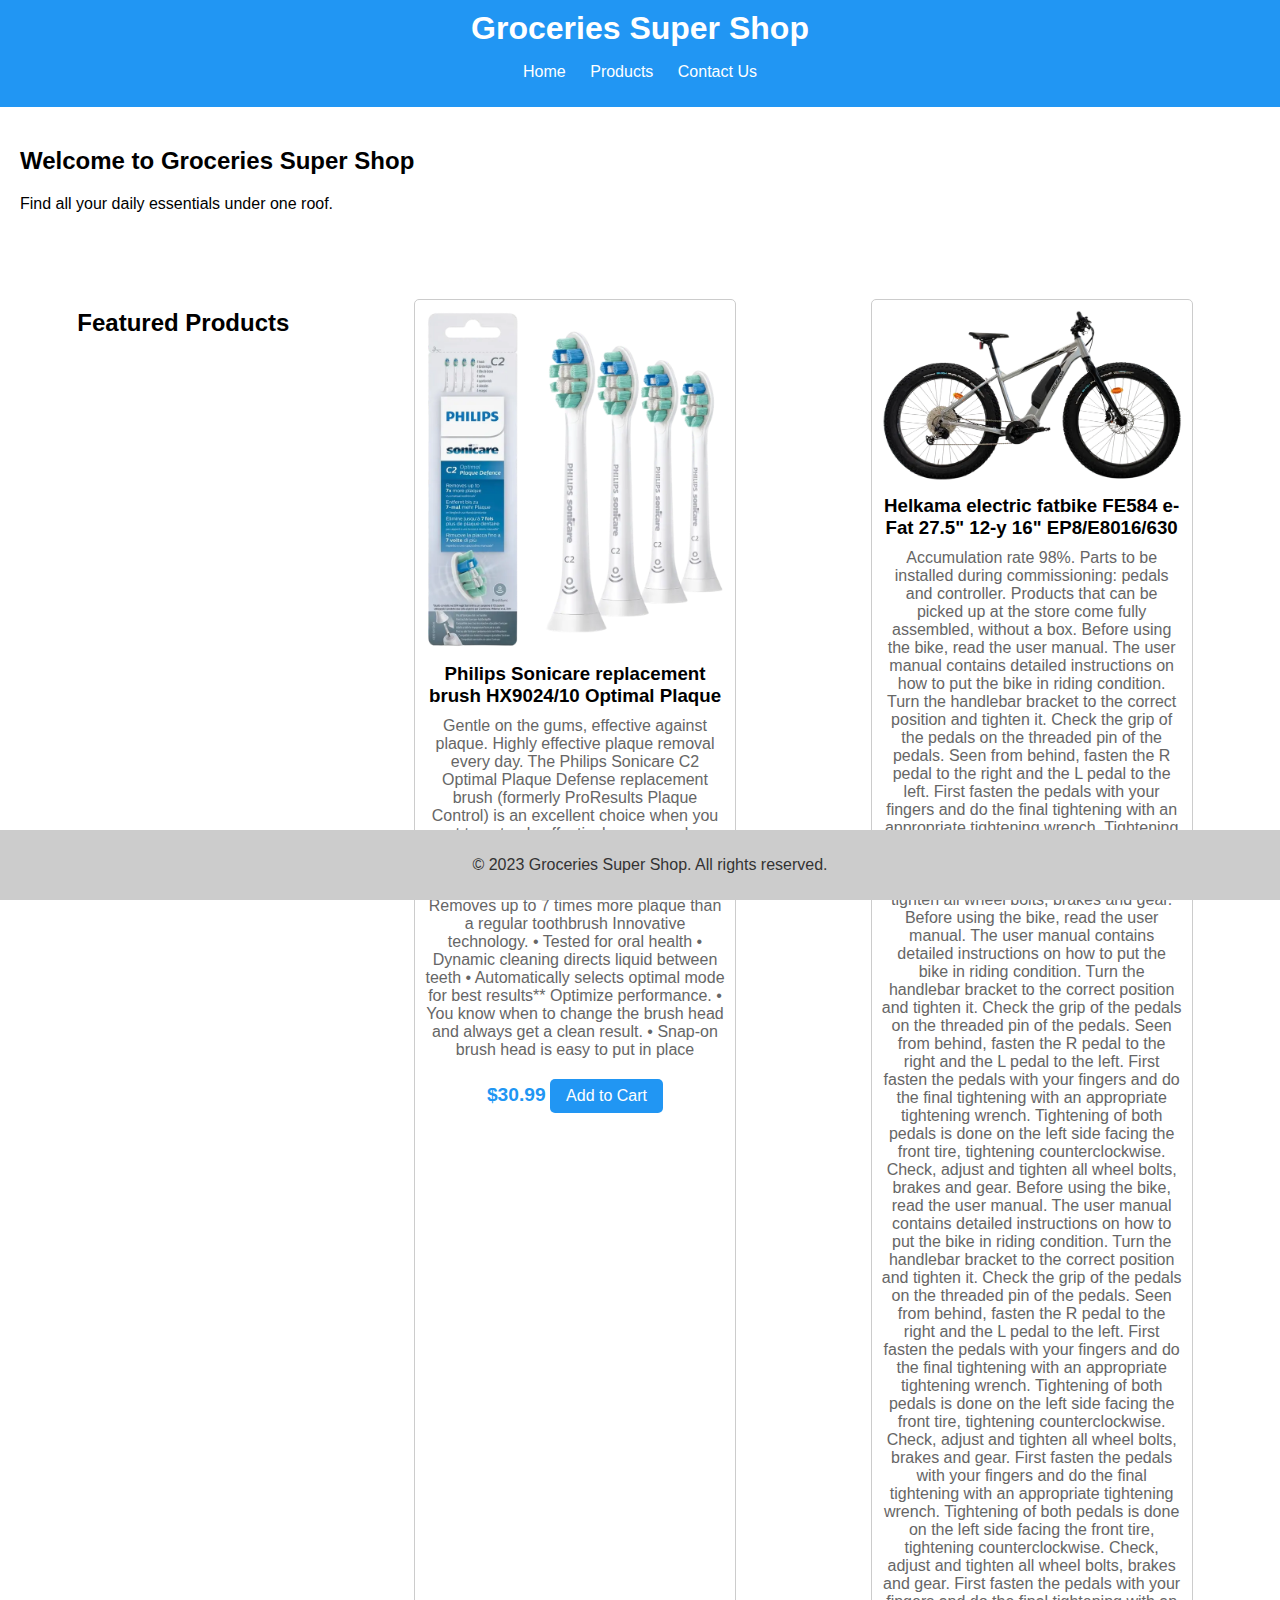
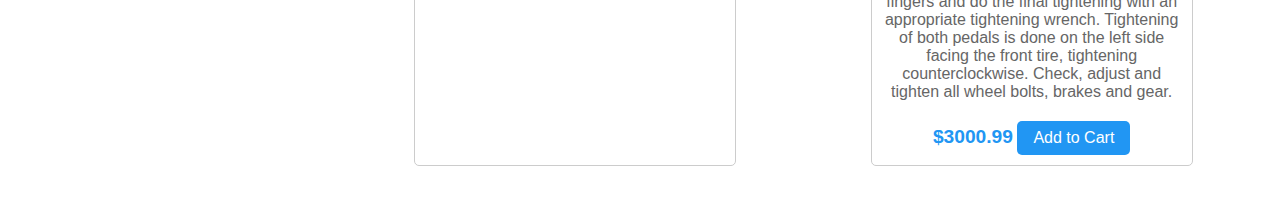
<file: index.html>
<!DOCTYPE html>
<html lang="en">
<head>
    <meta charset="UTF-8">
    <meta name="viewport" content="width=device-width, initial-scale=1.0">
    <title>Groceries Super Shop</title>
    <link rel="stylesheet" href="style.css">    
</head>

<body>
    <header>
        <h1>Groceries Super Shop</h1>
        <nav>
            <ul>
                <li><a href="index.html">Home</a></li>
                <li><a href="products.html">Products</a></li>
                <li><a href="contact.html">Contact Us</a></li>
            </ul>
        </nav>    
    </header>
    
    <section class="hero">
        <h2>Welcome to Groceries Super Shop</h2>
        <p>Find all your daily essentials under one roof.</p>
    </section>

    <section class="featured-products">
        <h2>Featured Products</h2>
        <!-- Add featured products here -->
        <div class="product">
            <img src="images/17UrbaCxaUMAlk-aG2gult.webp" alt="Product 1">
            <h3>Philips Sonicare replacement brush HX9024/10 Optimal Plaque</h3>
            <p>Gentle on the gums, effective against plaque. Highly effective plaque removal every day. The Philips Sonicare C2 Optimal Plaque Defense replacement brush (formerly ProResults Plaque Control) is an excellent choice when you want to not only effectively remove plaque but also care for your gums. Make a gentle toothbrush part of your daily oral care. Cleans teeth and gums effectively. • Removes up to 7 times more plaque than a regular toothbrush Innovative technology. • Tested for oral health • Dynamic cleaning directs liquid between teeth • Automatically selects optimal mode for best results** Optimize performance. • You know when to change the brush head and always get a clean result. • Snap-on brush head is easy to put in place</p>
            <span>$30.99</span>
            <button>Add to Cart</button>
        </div>

        <div class="product">
            <img src="images/DDlsZ-Pz4o39PQsfII4udu.webp" alt="Helkama electric fatbike FE584 e-Fat 27.5" 12-y 16" EP8/E8016/630">
            <h3>Helkama electric fatbike FE584 e-Fat 27.5" 12-y 16" EP8/E8016/630</h3>
            <p>Accumulation rate 98%. Parts to be installed during commissioning: pedals and controller. Products that can be picked up at the store come fully assembled, without a box. Before using the bike, read the user manual. The user manual contains detailed instructions on how to put the bike in riding condition. Turn the handlebar bracket to the correct position and tighten it. Check the grip of the pedals on the threaded pin of the pedals. Seen from behind, fasten the R pedal to the right and the L pedal to the left. First fasten the pedals with your fingers and do the final tightening with an appropriate tightening wrench. Tightening of both pedals is done on the left side facing the front tire, tightening counterclockwise. Check, adjust and tighten all wheel bolts, brakes and gear. Before using the bike, read the user manual. The user manual contains detailed instructions on how to put the bike in riding condition. Turn the handlebar bracket to the correct position and tighten it. Check the grip of the pedals on the threaded pin of the pedals. Seen from behind, fasten the R pedal to the right and the L pedal to the left. First fasten the pedals with your fingers and do the final tightening with an appropriate tightening wrench. Tightening of both pedals is done on the left side facing the front tire, tightening counterclockwise. Check, adjust and tighten all wheel bolts, brakes and gear. Before using the bike, read the user manual. The user manual contains detailed instructions on how to put the bike in riding condition. Turn the handlebar bracket to the correct position and tighten it. Check the grip of the pedals on the threaded pin of the pedals. Seen from behind, fasten the R pedal to the right and the L pedal to the left. First fasten the pedals with your fingers and do the final tightening with an appropriate tightening wrench. Tightening of both pedals is done on the left side facing the front tire, tightening counterclockwise. Check, adjust and tighten all wheel bolts, brakes and gear. First fasten the pedals with your fingers and do the final tightening with an appropriate tightening wrench. Tightening of both pedals is done on the left side facing the front tire, tightening counterclockwise. Check, adjust and tighten all wheel bolts, brakes and gear. First fasten the pedals with your fingers and do the final tightening with an appropriate tightening wrench. Tightening of both pedals is done on the left side facing the front tire, tightening counterclockwise. Check, adjust and tighten all wheel bolts, brakes and gear.</p>
            <span>$3000.99</span>
            <button>Add to Cart</button>
        </div>
    
    </section>

    <footer>
        <p>&copy; 2023 Groceries Super Shop. All rights reserved.</p>
    </footer>

</body>
</html>
</file>
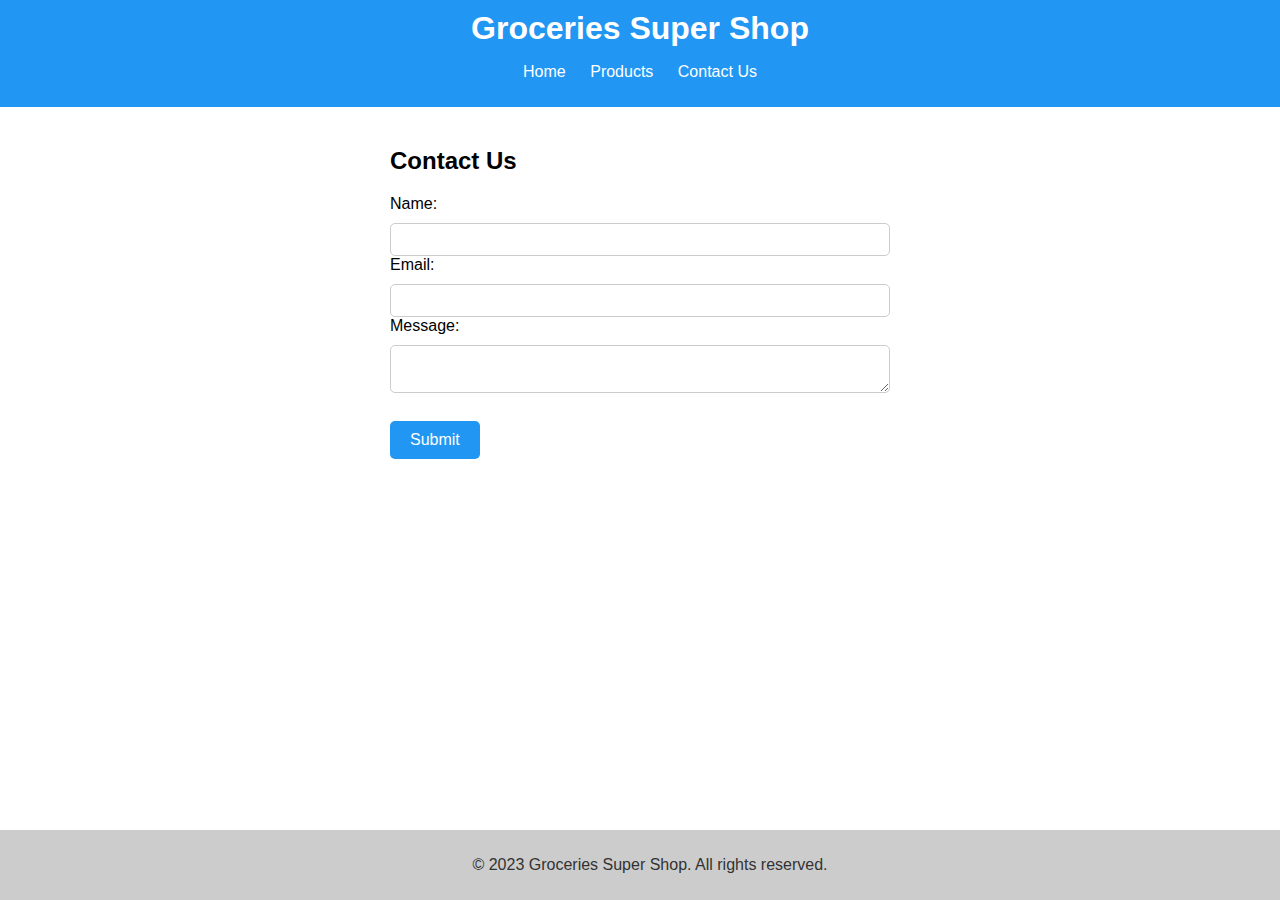
<file: contact.html>
<!DOCTYPE html>
<html lang="en">
<head>
    <meta charset="UTF-8">
    <meta name="viewport" content="width=device-width, initial-scale=1.0">
    <title>Contact Us - Groceries Super Shop</title>
    <link rel="stylesheet" href="style.css">
</head>

<body>
    <header>
        <h1>Groceries Super Shop</h1>
        <nav>
            <ul>
                <li><a href="index.html">Home</a></li>
                <li><a href="products.html">Products</a></li>
                <li><a href="contact.html">Contact Us</a></li>
            </ul>
        </nav>
    </header>

    <section class="contact-form">
        <h2>Contact Us</h2>
        <form>
            <label for="name">Name:</label>
            <input type="text" id="name" required><br>

            <label for="email">Email:</label>
            <input type="email" id="email" required><br>

            <label for="message">Message:</label>
            <textarea id="message" required></textarea><br>

            <button type="submit">Submit</button>
        </form>
    </section>

    <footer>
        <p>&copy; 2023 Groceries Super Shop. All rights reserved.</p>
    </footer>
    
</body>
</html>
</file>
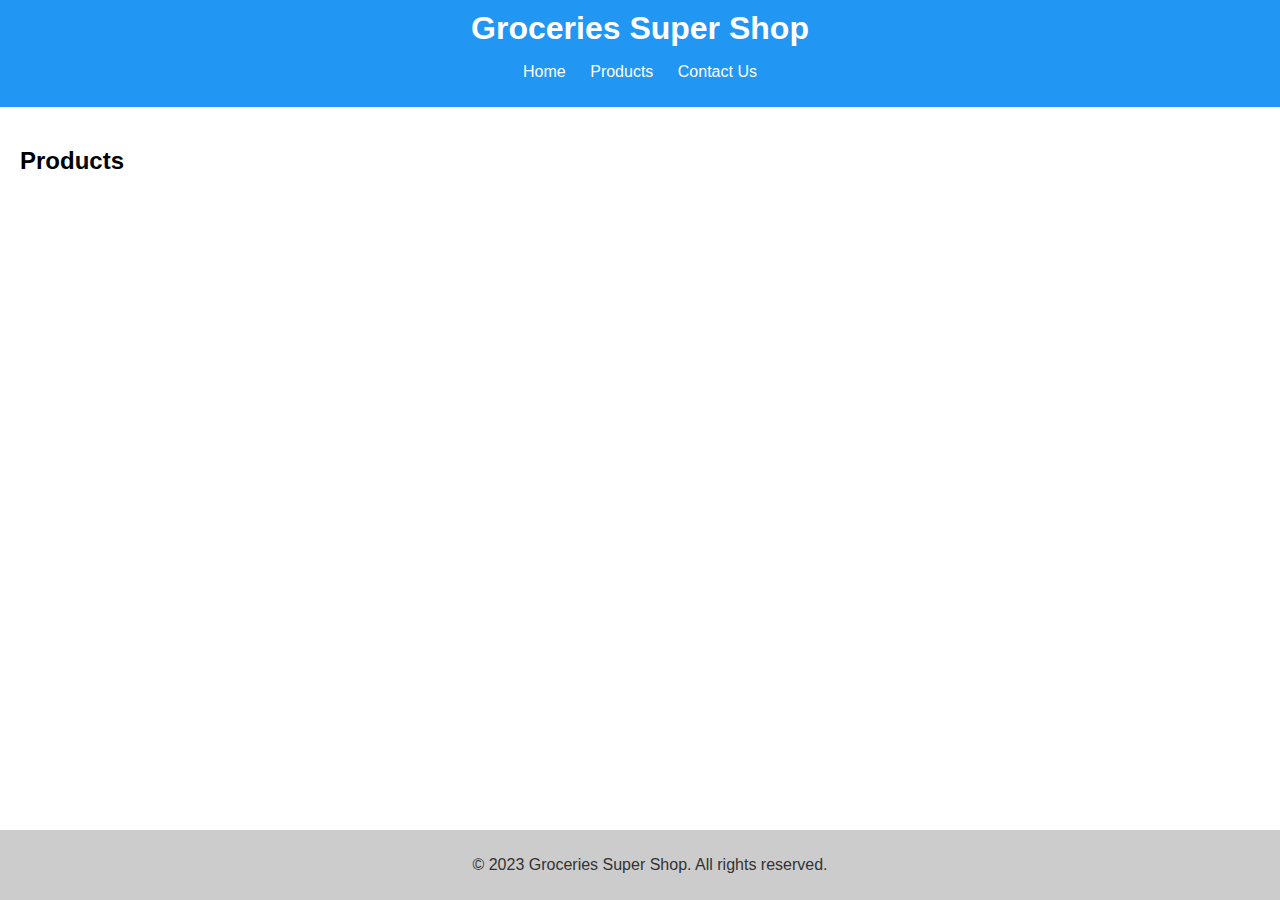
<file: products.html>
<!DOCTYPE html>
<html lang="en">
<head>
    <meta charset="UTF-8">
    <meta name="viewport" content="width=device-width, initial-scale=1.0">
    <title>Products - Groceries Super Shop</title>
    <link rel="stylesheet" href="style.css">
</head>
<body>
    <header>
        <h1>Groceries Super Shop</h1>
        <nav>
            <ul>
                <li><a href="index.html">Home</a></li>
                <li><a href="products.html">Products</a></li>
                <li><a href="contact.html">Contact Us</a></li>
            </ul>
        </nav>
    </header>

    <section class="product-list">
        <h2>Products</h2>
        <!-- Add product listings here -->
    </section>

    <footer>
        <p>&copy; 2023 Groceries Super Shop. All rights reserved.</p>
    </footer>
    
</body>
</html>
</file>
<file: style.css>
body {
    font-family: Arial, sans-serif;
    margin: 0;
    padding: 0;
}

header {
    background-color: #2196F3;
    color: #fff;
    padding: 10px;
    text-align: center;
}

header h1 {
    margin: 0;
}

nav ul {
    list-style-type: none;
    padding: 0;
}

nav ul li {
    display: inline;
    margin: 0 10px;
}

nav ul li a {
    color: #fff;
    text-decoration: none;
}

section {
    padding: 20px;
}

footer {
    background-color: #ccc;
    color: #333;
    text-align: center;
    padding: 10px;
    position: fixed;
    bottom: 0;
    width: 100%;
}

.contact-form {
    max-width: 500px;
    margin: 0 auto;
}

.contact-form label,
.contact-form textarea {
    display: block;
    margin-bottom: 10px;
    width: 100%;
}

.contact-form input,
.contact-form textarea {
    padding: 8px;
    width: 100%;
    box-sizing: border-box;
    border: 1px solid #ccc;
    border-radius: 5px;
}

.contact-form button {
    padding: 10px 20px;
    background-color: #2196F3;
    color: #fff;
    border: none;
    border-radius: 5px;
    cursor: pointer;
    font-size: 16px;
}

.contact-form button:hover {
    background-color: #0c7cd1;
}

.featured-products {
    display: flex;
    flex-wrap: wrap;
    justify-content: space-around;
    margin: 20px 0;
}

.product {
    max-width: 300px;
    margin: 10px;
    padding: 10px;
    border: 1px solid #ccc;
    border-radius: 5px;
    background-color: #fff;
    text-align: center;
}

.product img {
    max-width: 100%;
    height: auto;
    border-radius: 5px;
}

.product h3 {
    margin: 10px 0;
}

.product p {
    margin: 10px 0;
    color: #666;
}

.product span {
    font-weight: bold;
    color: #2196F3;
    font-size: 1.2em;
}

.product button {
    padding: 8px 16px;
    background-color: #2196F3;
    color: #fff;
    border: none;
    border-radius: 5px;
    cursor: pointer;
    font-size: 1em;
    margin-top: 10px;
}

.product button:hover {
    background-color: #0c7cd1;
}
</file>
